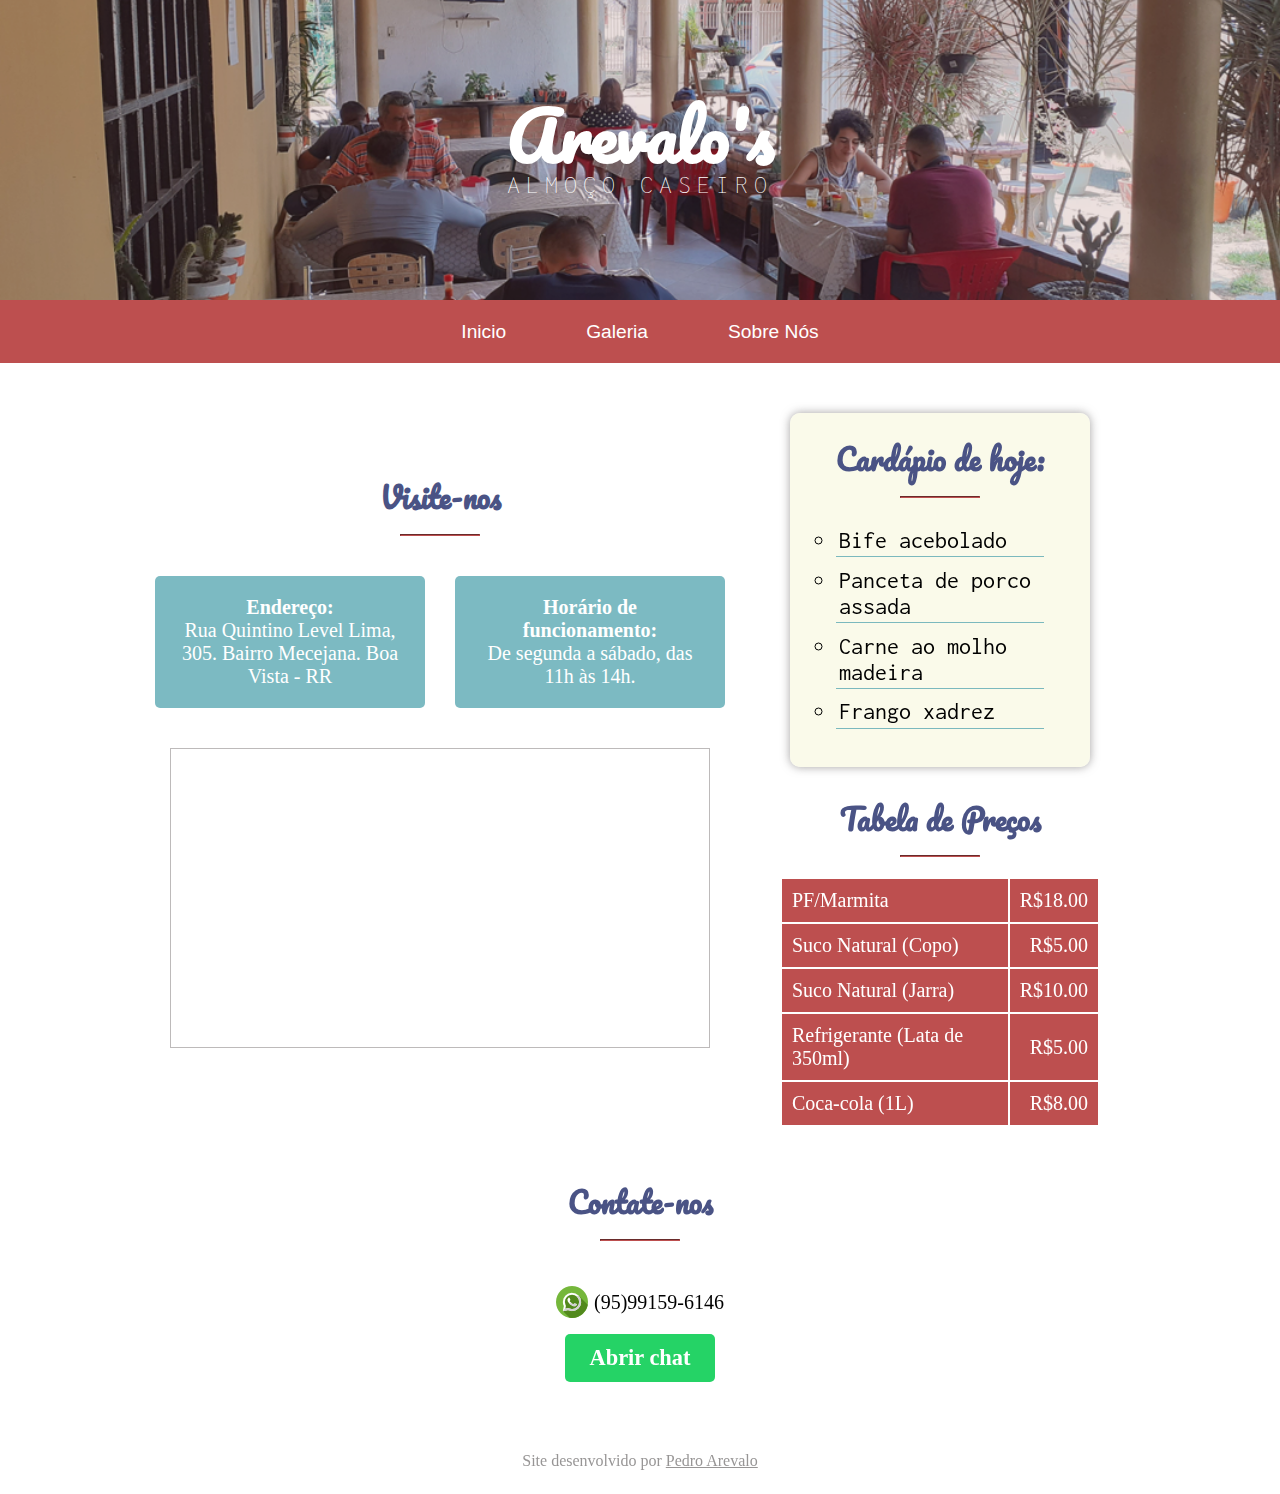
<file: index.html>
<!DOCTYPE html>
<html>
<head>
	<meta charset="utf-8">
	<title>Arevalo's Almoço Caseiro</title>
	<meta name="viewport" content="width=device-width, initial-scale=1.0">
	<link rel="stylesheet" type="text/css" href="style.css">
</head>
<body>
	<header>
		<div class="backg">
			<div class="hero">
				<hgroup>
					<h1>Arevalo's</h1>
					<h3>Almoço Caseiro</h3>
				</hgroup>
			</div>
		</div>
		<nav>
			<ul>
				<li><button id="main" class="navButton">Inicio</button></li>
				<hr>
				<li><button id="gallery" class="navButton">Galeria</button></li>
				<hr>
				<li><button id="about-us" class="navButton">Sobre Nós</button></li>
			</ul>
		</nav>
	</header>
		<div class="container"></div>

		<footer>
			<p>Site desenvolvido por <a href="http://146.190.161.162/My-portfolio">Pedro Arevalo</a></span></p>
		</footer>
		<script type="text/javascript" src="scripts/jqueryComp.js"></script>
		<script src="scripts/script.js"></script>
	</div>	
</body>
</html>
</file>
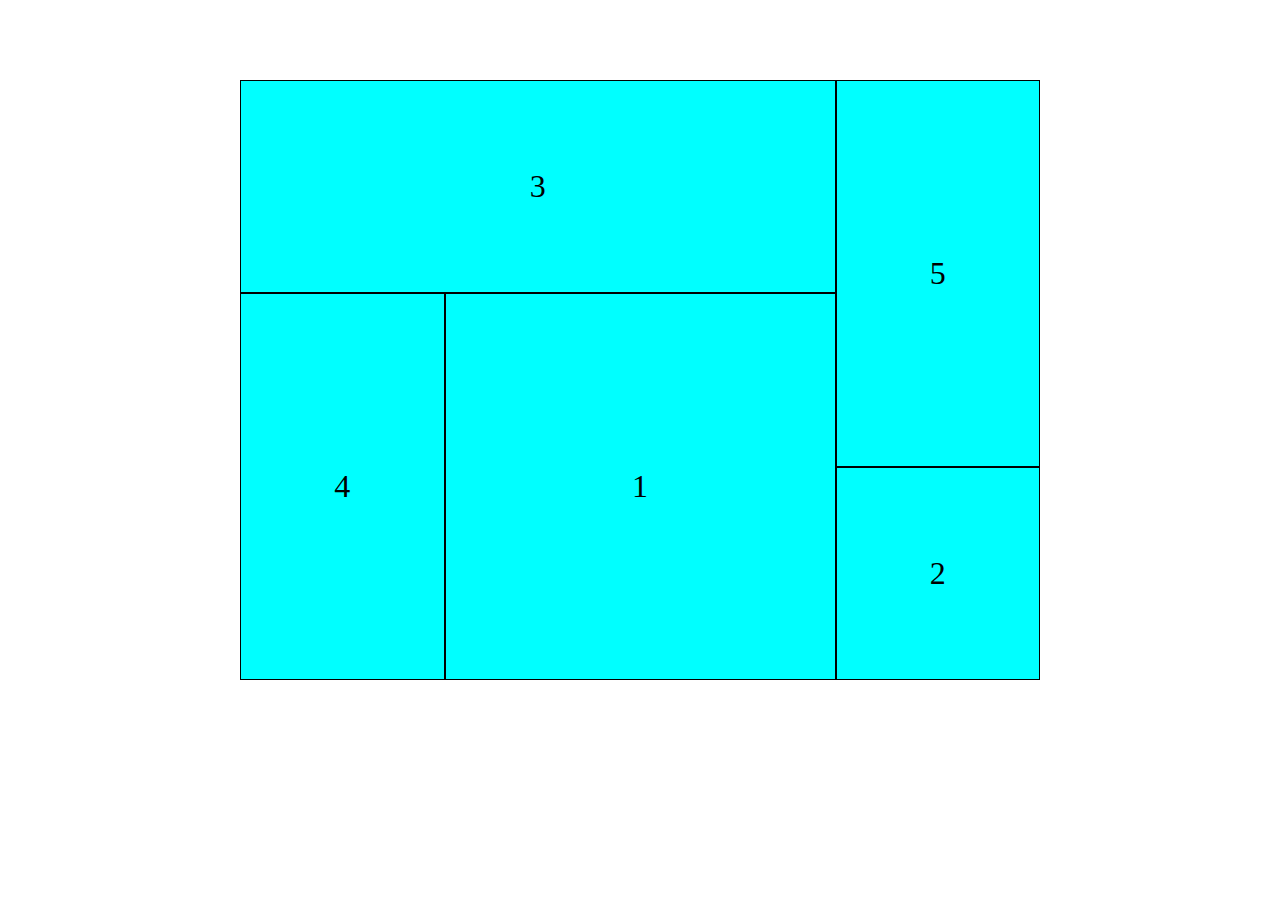
<file: temporario/temporario.html>
<!DOCTYPE html>
<html lang="en">
<head>
    <meta charset="UTF-8">
    <meta http-equiv="X-UA-Compatible" content="IE=edge">
    <meta name="viewport" content="width=device-width, initial-scale=1.0">
    <title>Document</title>
    <style>
        #flexBox {
            width: 80%;
            min-height: 600px;
            box-sizing: border-box;
            background-color: aqua;
            margin: 0 auto;
            display: none;
            /* display: flex; */
            justify-content: space-between;
            overflow: hidden;

        }
        .box {
            flex-grow: 0;
            width: 150px;
            height: 150px;
            color: white;
            text-align: center;
            background-color: brown;
            border: 1px solid white;
        }
        .box:nth-of-type(1) {
            flex-grow: 3;
        }
        .box:nth-of-type(2) {
            flex-grow: 2
        }
        .box:nth-of-type(3) {
            flex-grow: 1;
        }
        .box:nth-of-type(4) {
            flex-shrink: 1;
        }

        #grid {
            background-color: red;
            height: 600px;
            width: 800px;
            margin: 5em auto 0 auto;
            display: grid;
            grid-template: auto auto auto / auto auto auto auto
            /* grid-gap: 15px; */
            /* justify-items: center; */
            /* align-items: center; */
            /* align-content: flex-start; */
        }
        .gridItem {
            background-color: aqua;
            border: 1px solid black;
            display: flex;
            align-items: center;
            justify-content: center;
        }
        .item1 {
            grid-column-start: 2;
            grid-column-end: 4;
            grid-row-start: 2;
            grid-row-end: 4;
        }
        .item2 {
            grid-column-start: 4;
            grid-row-start: 3;
        }
        .item3 {
            grid-column-end: span 3;
        }
        .item4 {
            grid-column-start: 1;
            grid-row-end: span 2;
        }
        .item5 {
            grid-row-start: 1;
            grid-row-end: 3;
            grid-column-start: 4;
        }
        span {
            font-size: 2em;
        }
    </style>
</head>
<body>
    <!-- <canvas id="tela" height="500" width="500">
    </canvas> -->
    <div id="flexBox">
        <div class="box"></div>
        <div class="box"></div>
        <div class="box"></div>
    </div>
    <div id="grid">
        <div class="gridItem item1"><span>1</span></div>
        <div class="gridItem item2"><span>2</span></div>
        <div class="gridItem item3"><span>3</span></div>
        <div class="gridItem item4"><span>4</span></div>
        <div class="gridItem item5"><span>5</span></div>
    </div>
    <script src="temporario.js"></script>
</body>
</html>
</file>
<file: style.css>
*, *::before, *::after {
	box-sizing: border-box;
}
@font-face {
	font-family: Pacifico;
	src: url(fonts/pacifico.ttf)
}
@font-face {
	font-family: Inconsolata;
	src: url(fonts/inconsolata.ttf)
}
body{
	font-family: Calibri;
	font-size: 1.25rem;
	margin: 0;
}
img {
	max-width: 100%;
}
.backg {
	background-image: url(img/restaurant-smallScreens.png);
	background-repeat: no-repeat;
	background-size: cover;
	background-position: bottom;
}
.hero {
	background:rgba(158, 106, 106, 0.2);
	min-height: 300px;
	display: flex;
	justify-content: space-around;
	align-items: center;
}
header hgroup {
	text-align: center;
	line-height: 5px;
	color: #fff;
}
header h1 {
	font-family: Pacifico, cursive;
	font-size: 4.2rem;
}
header h3 {
	margin-top: 0;
	font-family: Inconsolata;
	font-weight: 200;
	font-size: 1.6rem;
	letter-spacing: 6px;
	text-transform: uppercase;
}
nav {
	padding: 0;
	margin: 0;
}
nav ul {
	display: flex;
	list-style: none;
	padding: 0;
	margin: 0;
}
nav hr {
	color: #fff;
	border-style: solid;
}
nav li {
	width: 100%;
}
nav button {
	width: 100%;
	border: none;
	background: rgb(189, 79, 79);
	padding: .8em;
	font-size: 1rem;
	color: #fff;
	cursor: pointer;
}

.container {
	width: 90%;
	max-width: 1000px;
	margin: 0 auto;
}
section {
	padding: 1em 0;
}
.sectTitle {
	text-align: center;
	font-family: Pacifico;
	margin-bottom: .4em;
	color: rgb(74, 83, 133);
	font-size: 1.6rem;
}
.underlineTitle {
	width: 80px;
	margin: 0 auto 1.5em auto;
	border-color: rgb(189, 79, 79);
}
section#one #textFlex {
	max-width: 600px;
	margin: 0 auto;
}
section#one .card {
	color: white;
	max-width: 350px;
	padding: .5em;
	margin: 0 auto 1em auto;
	background-color: rgba(93, 170, 180, 0.808);
}
section#one .data {
	margin: 0;
	text-align: center;
}
section#one #map {
	display: block;
	width: 100%;
	max-width: 500px;
	height: 300px;
	margin: 0 auto;
	border: 1px solid rgba(173, 169, 169, 0.801);
}
section#two {
	padding-top: 2.5em;
}
section#two .card {
	background-color: rgba(248, 248, 228, 0.774);
	border-radius: 10px;
	max-width: 300px;
	margin: 0 auto;
	padding: 1em;
	box-shadow: 0 0 10px rgba(114, 111, 111, 0.651);
}
section#two .sectTitle {
	margin-top: 0;
}
section#two #foodMenu {
	margin: 0 auto;
	padding: 0;
	width:80%;
}

section#two .aviso {
	font-family: Inconsolata;
	font-size: 1.4rem;
	text-align: center;
	color: #555;
	max-width: 300px;
}
section#two span.foco {
	color: red;
	text-transform: uppercase;
}

#foodMenu li {
	font-family: Inconsolata;
	font-size: 1.5rem;
	border-bottom: 1px solid rgba(93, 170, 180, 0.808);
	padding: .4em 0 .2rem .2rem;
	margin: 0;
}


section#four table {
	margin: 0 auto;
	width: 100%;
	max-width: 320px;
}
section#four tr {
	background: rgb(189, 79, 79);
	padding: 1em;
	color: white;
}
section#four td {
	padding: .5em;
}
section#four td.price {
	text-align: right;
}

section#three {
	margin-bottom: 1.5em;
}
section#three .inlining {
	display: flex;
	justify-content: center;
	align-items: center;
}
#whatsIcon {
	margin-right: .3em;
}
a#whatsapp {
	display: block;
	padding: .5em;
	border: none;
	color: white;
	background: #25d366;
	border-radius: 5px;
	margin: 0 auto;
	font-size: 1.4rem;
	text-decoration: none;
	text-align: center;
	cursor: pointer;
	max-width: 150px;
}
footer {
	margin-bottom: 1.2em;
}
footer p {
	text-align: center;
	color:rgba(82, 78, 78, 0.6);
	font-size: .9rem;
}
footer a {
	color: inherit;
}

@media (min-width: 500px) {
	.backg {
		background-image: url(img/restaurant-mediumScreens.png);
	}
}

@media (min-width: 700px) {
	.backg {
		background-image: url(img/restaurant-bigScreens.png);
	}
	nav ul li{
		width: initial;
		padding: 1em;
	}
	nav hr {
		display: none;
	}
	nav ul {
		background: rgb(189, 79, 79);
		justify-content: center;
	}
	.navButton {
		padding: 0;
		font-size: 1.2rem;
	}
	.sectTitle {
		font-size: 1.8rem;
	}
	section#one #textFlex {
		display: flex;
		justify-content: center;
	}
	section#one .card {
		width: 45%;
		padding: 1em;
		margin-bottom: 1em;
		border-radius: 5px;
	}
	.card + .card {
		margin-left: .5em;
	}
	section#one #map {
		max-width: 600px;
	}
	div#sectionContainer {
		display: flex;
		max-width: 600px;
		margin: 0 auto;
		align-items: center;
		justify-content: space-between;
	}
	section#two {
		width: 45%;
	}
	section#four {
		width: 50%;
	}
	footer {
		margin-bottom: 2em;
	}
}

@media (min-width: 900px) {
	.backg {
		background-image: url(img/restaurant-largeScreens.png);
	}
	#bigScreen-flex {
		display: flex;
		justify-content: space-between;
		align-items: center;
	}
	section#one {
		width: 60%;
	}
	section#one .underlineTitle {
		margin-bottom: 2em;
	}
	section#one .card {
		margin-bottom: 2em
	}
	section#one #map {
		width: 90%;
	}
	section#two, section#four {
		width: 100%;
		padding-bottom: 0;
	}
	section#four .sectTitle {
		margin-top: .2em;
	}
	section#two .underlineTitle,
	section#four .underlineTitle {
		margin-bottom: 1em;
	}
	div#sectionContainer {
		width: 35%;
		flex-direction: column;
		justify-content: space-around;
	}
	footer {
		margin-top: 2.5em;
		margin-bottom: 1.5rem;
	}
	footer p {
		font-size: 1rem;
	}
}

@media (min-width: 1000px) {
	nav ul li {
		padding-left: 2em;
		padding-right: 2em;
	}
}
</file>
